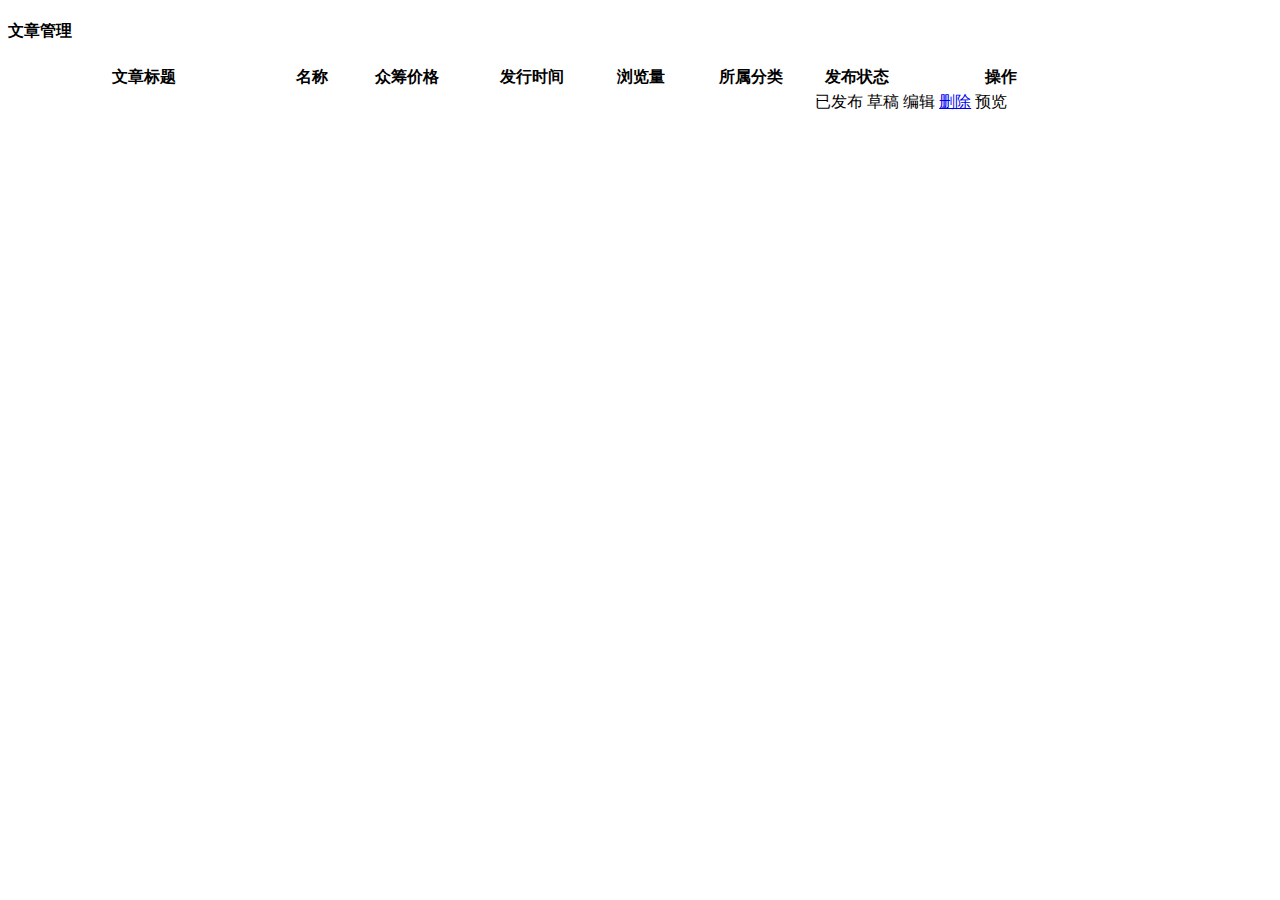
<file: src/main/resources/templates/admin/article_list.html>
<!DOCTYPE html>
<html lang="en" xmlns:th="http://www.thymeleaf.org" th:with="title='文章管理',active='article'">
<header th:replace="admin/header::headerFragment(${title},${active})"></header>
<body class="fixed-left">
<div id="wrapper">
    <div th:replace="admin/header::header-body"></div>
    <div class="content-page">
        <div class="content">
            <div class="container">
                <div class="row">
                    <div class="col-sm-12">
                        <h4 class="page-title">文章管理</h4>
                    </div>
                    <div class="col-md-12">
                        <table class="table table-striped table-bordered">
                            <thead>
                            <tr>
                                <th width="25%">文章标题</th>
                                <!--<th width="15%">发布时间</th>-->
                                <th>名称</th>
                                <th>众筹价格</th>
                                <th>发行时间</th>

                                <th>浏览量</th>
                                <th>所属分类</th>
                                <th width="8%">发布状态</th>
                                <th>操作</th>
                            </tr>
                            </thead>
                            <tbody>
                            <th:block th:each="post : ${articles.list}">
                                <tr th:cid="${post.cid}">
                                    <td>
                                        <a th:href="@{'/admin/article/'+${post.cid}}" th:text="${post.title}"></a>
                                    </td>
                                    <!--<td><th:block th:text="${commons.fmtdate(post.created, 'yyyy-MM-dd HH:mm:ss')}"/></td>-->
                                    <td><th:block th:text="${post.name}"/></td>
                                    <td><th:block th:text="${post.crowdPrice}"/></td>
                                    <td><th:block th:text="${post.crowdEndTime}"/></td>

                                    <td><th:block th:text="${post.hits}"/></td>
                                    <td><th:block th:text="${post.categories}"/></td>
                                    <td>
                                        <th:block th:if="${post.status == 'publish'}">
                                            <span class="label label-success">已发布</span>
                                        </th:block>
                                       <th:block th:if="${post.status == 'draft'}">
                                           <span class="label label-default">草稿</span>
                                       </th:block>
                                    </td>
                                    <td>
                                        <a th:href="@{'/admin/article/'+${post.cid}}"
                                           class="btn btn-primary btn-sm waves-effect waves-light m-b-5"><i
                                                class="fa fa-edit"></i> <span>编辑</span></a>
                                        <a href="javascript:void(0)" th:onclick="'delPost('+${post.cid}+');'"
                                           class="btn btn-danger btn-sm waves-effect waves-light m-b-5"><i
                                                class="fa fa-trash-o"></i> <span>删除</span></a>
                                        <a class="btn btn-warning btn-sm waves-effect waves-light m-b-5" th:href="${commons.permalink(post)}+'/preview'"
                                           target="_blank"><i
                                                class="fa fa-rocket"></i> <span>预览</span></a>
                                    </td>
                                </tr>
                            </th:block>

                            </tbody>
                        </table>
                        <div th:replace="comm/macros :: pageAdminNav(${articles})"></div>
                    </div>
                </div>
                <div th:replace="admin/footer :: footer-content"></div>
            </div>
        </div>
    </div>
</div>
<div th:replace="admin/footer :: footer"></div>
<script type="text/javascript">
    /*<![CDATA[*/
    var tale = new $.tale();
    function delPost(cid) {
        tale.alertConfirm({
            title:'确定删除该文章吗?',
            then: function () {
                tale.post({
                    url : '/admin/article/delete',
                    data: {cid: cid},
                    success: function (result) {
                        if(result && result.success){
                            tale.alertOkAndReload('文章删除成功');
                        } else {
                            tale.alertError(result.msg || '文章删除失败');
                        }
                    }
                });
            }
        });
    }
    /*]]>*/
</script>
</body>
</html>
</file>
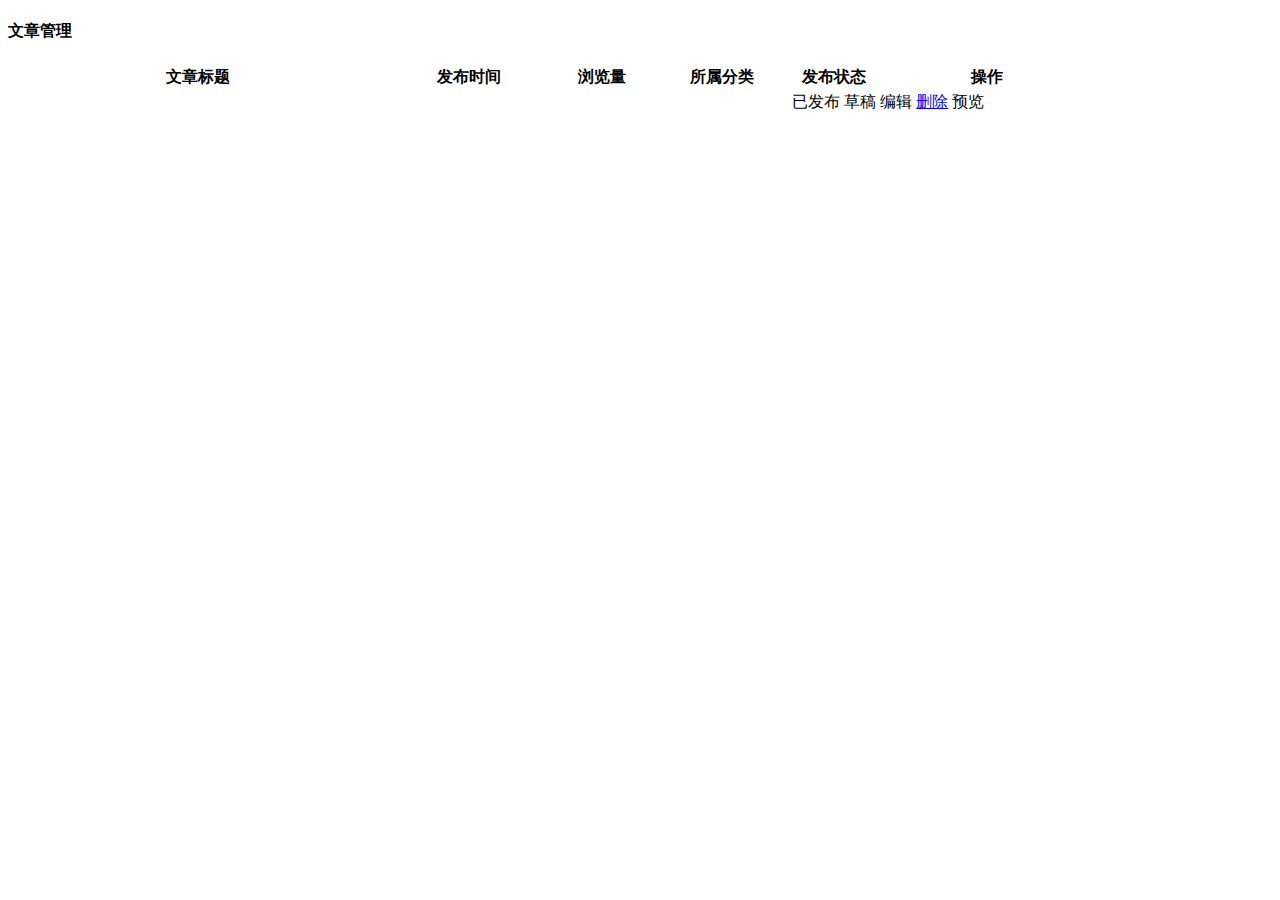
<file: src/main/resources/templates/admin/content_list.html>
<!DOCTYPE html>
<html lang="en" xmlns:th="http://www.thymeleaf.org" th:with="title='内容管理',active='content'">
<header th:replace="admin/header::headerFragment(${title},${active})"></header>
<body class="fixed-left">
<div id="wrapper">
    <div th:replace="admin/header::header-body"></div>
    <div class="content-page">
        <div class="content">
            <div class="container">
                <div class="row">
                    <div class="col-sm-12">
                        <h4 class="page-title">文章管理</h4>
                    </div>
                    <div class="col-md-12">
                        <table class="table table-striped table-bordered">
                            <thead>
                            <tr>
                                <th width="35%">文章标题</th>
                                <th width="15%">发布时间</th>
                                <th>浏览量</th>
                                <th>所属分类</th>
                                <th width="8%">发布状态</th>
                                <th>操作</th>
                            </tr>
                            </thead>
                            <tbody>
                            <th:block th:each="post : ${articles.list}">
                                <tr th:cid="${post.cid}">
                                    <td>
                                        <a th:href="@{'/admin/article/'+${post.cid}}" th:text="${post.title}"></a>
                                    </td>
                                    <td><th:block th:text="${commons.fmtdate(post.created, 'yyyy-MM-dd HH:mm:ss')}"/></td>
                                    <td><th:block th:text="${post.hits}"/></td>
                                    <td><th:block th:text="${post.categories}"/></td>
                                    <td>
                                        <th:block th:if="${post.status == 'publish'}">
                                            <span class="label label-success">已发布</span>
                                        </th:block>
                                       <th:block th:if="${post.status == 'draft'}">
                                           <span class="label label-default">草稿</span>
                                       </th:block>
                                    </td>
                                    <td>
                                        <a th:href="@{'/admin/article/'+${post.cid}}"
                                           class="btn btn-primary btn-sm waves-effect waves-light m-b-5"><i
                                                class="fa fa-edit"></i> <span>编辑</span></a>
                                        <a href="javascript:void(0)" th:onclick="'delPost('+${post.cid}+');'"
                                           class="btn btn-danger btn-sm waves-effect waves-light m-b-5"><i
                                                class="fa fa-trash-o"></i> <span>删除</span></a>
                                        <a class="btn btn-warning btn-sm waves-effect waves-light m-b-5" th:href="${commons.permalink(post)}+'/preview'"
                                           target="_blank"><i
                                                class="fa fa-rocket"></i> <span>预览</span></a>
                                    </td>
                                </tr>
                            </th:block>

                            </tbody>
                        </table>
                        <div th:replace="comm/macros :: pageAdminNav(${articles})"></div>
                    </div>
                </div>
                <div th:replace="admin/footer :: footer-content"></div>
            </div>
        </div>
    </div>
</div>
<div th:replace="admin/footer :: footer"></div>
<script type="text/javascript">
    /*<![CDATA[*/
    var tale = new $.tale();
    function delPost(cid) {
        tale.alertConfirm({
            title:'确定删除该文章吗?',
            then: function () {
                tale.post({
                    url : '/admin/article/delete',
                    data: {cid: cid},
                    success: function (result) {
                        if(result && result.success){
                            tale.alertOkAndReload('文章删除成功');
                        } else {
                            tale.alertError(result.msg || '文章删除失败');
                        }
                    }
                });
            }
        });
    }
    /*]]>*/
</script>
</body>
</html>
</file>
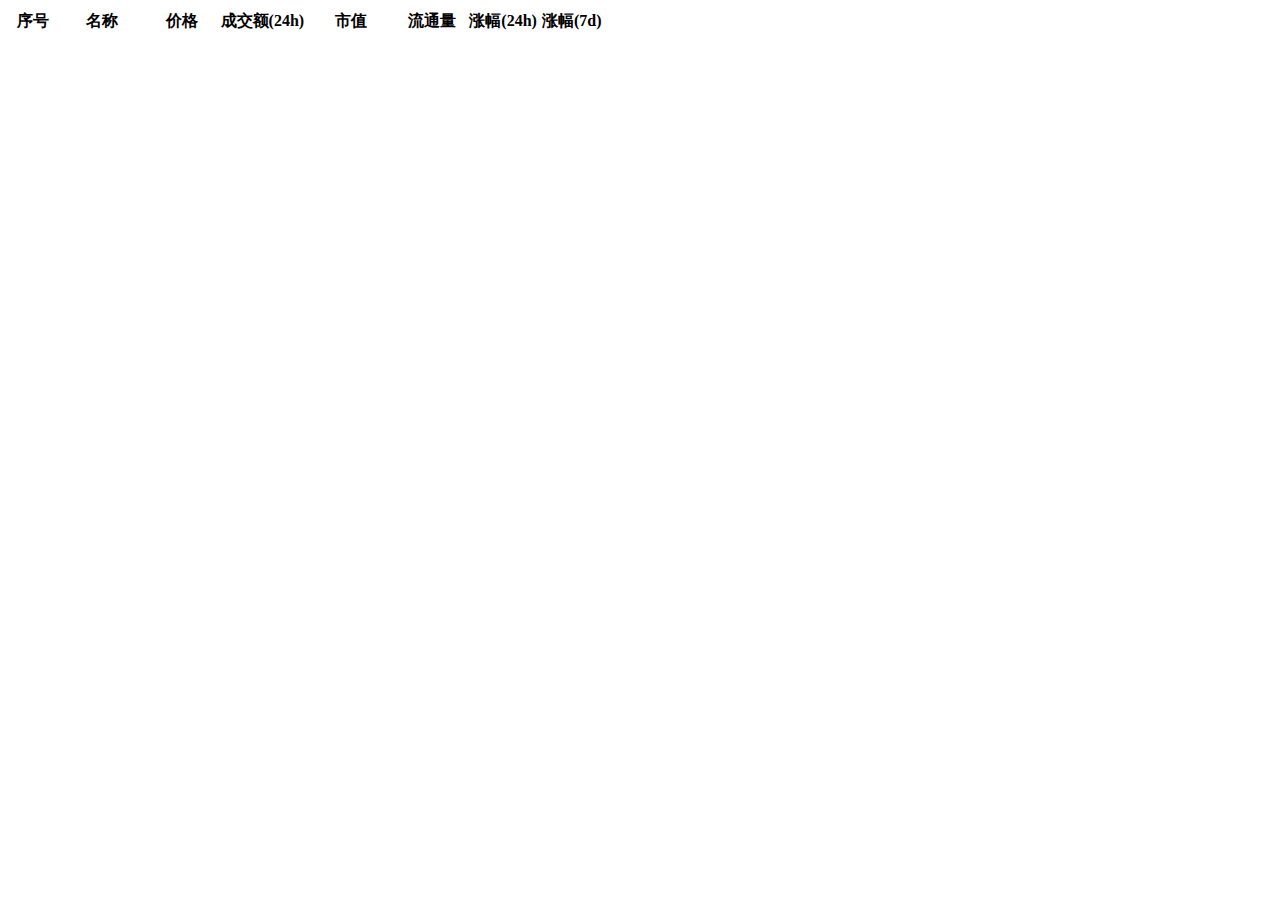
<file: src/main/resources/templates/themes/default/contents.html>
<!DOCTYPE html>
<html lang="en" xmlns:th="http://www.thymeleaf.org">
<div th:replace="themes/default/header::header(null,null)"></div>
<body>
<div class="main-content archive-page clearfix">
    <div class="categorys-item">
        <!--<div id="wrapper">-->
            <!--<div th:replace="admin/header::header-body"></div>-->
            <!--<div class="content-page">-->
                <!--<div class="content">-->
                    <div class="container">
                        <div class="row">
                            <!--<div class="col-sm-12">-->
                                <!--<h4 class="page-title">文章管理</h4>-->
                            <!--</div>-->
                            <div class="col-md-12">
                                <table class="table table-striped table-bordered">
                                    <thead>
                                    <tr>
                                        <th width="8%">序号</th>
                                        <th width="15%">名称</th>
                                        <!--<th width="15%">发布时间</th>-->
                                        <th width="12%">价格</th>
                                        <th width="15%">成交额(24h)</th>
                                        <th width="15%">市值</th>
                                        <th width="12%">流通量</th>
                                        <th width="12%">涨幅(24h)</th>
                                        <th width="15%">涨幅(7d)</th>
                                    </tr>
                                    </thead>
                                    <tbody>
                                    <th:block th:each="post : ${contents}">
                                        <tr th:cid="${post.id}">
                                            <!--<td>-->
                                                <!--<a th:href="@{'/admin/article/'+${post.cid}}" th:text="${post.title}"></a>-->
                                            <!--</td>-->
                                            <!--<td><th:block th:text="${commons.fmtdate(post.created, 'yyyy-MM-dd HH:mm:ss')}"/></td>-->
                                            <td><th:block th:text="${post.cid}"/></td>
                                            <td><th:block th:text="${post.name}"/></td>
                                            <td><th:block th:text="'$ ' + ${post.price_usd} "/></td>
                                            <td><th:block th:text="'$ ' + ${post.volume_24h_usd}"/></td>
                                            <td><th:block th:text="'$ ' + ${post.market_cap_usd}"/></td>
                                            <td><th:block th:text="${post.available_supply}"/></td>
                                            <td><th:block th:text="${post.percent_change_24h} + '%'"/></td>
                                            <td><th:block th:text="${post.percent_change_7d} + '%'"/></td>
                                        </tr>
                                    </th:block>

                                    </tbody>
                                </table>
                                <!--<div th:replace="comm/macros :: pageAdminNav(${articles})"></div>-->
                            </div>
                        </div>
                        <!--<div th:replace="admin/footer :: footer-content"></div>-->
                    </div>
                <!--</div>-->
            <!--</div>-->
        <!--</div>-->
    </div>
</div>
</body>
<div th:replace="themes/default/footer::footer"></div>
</html>
</file>
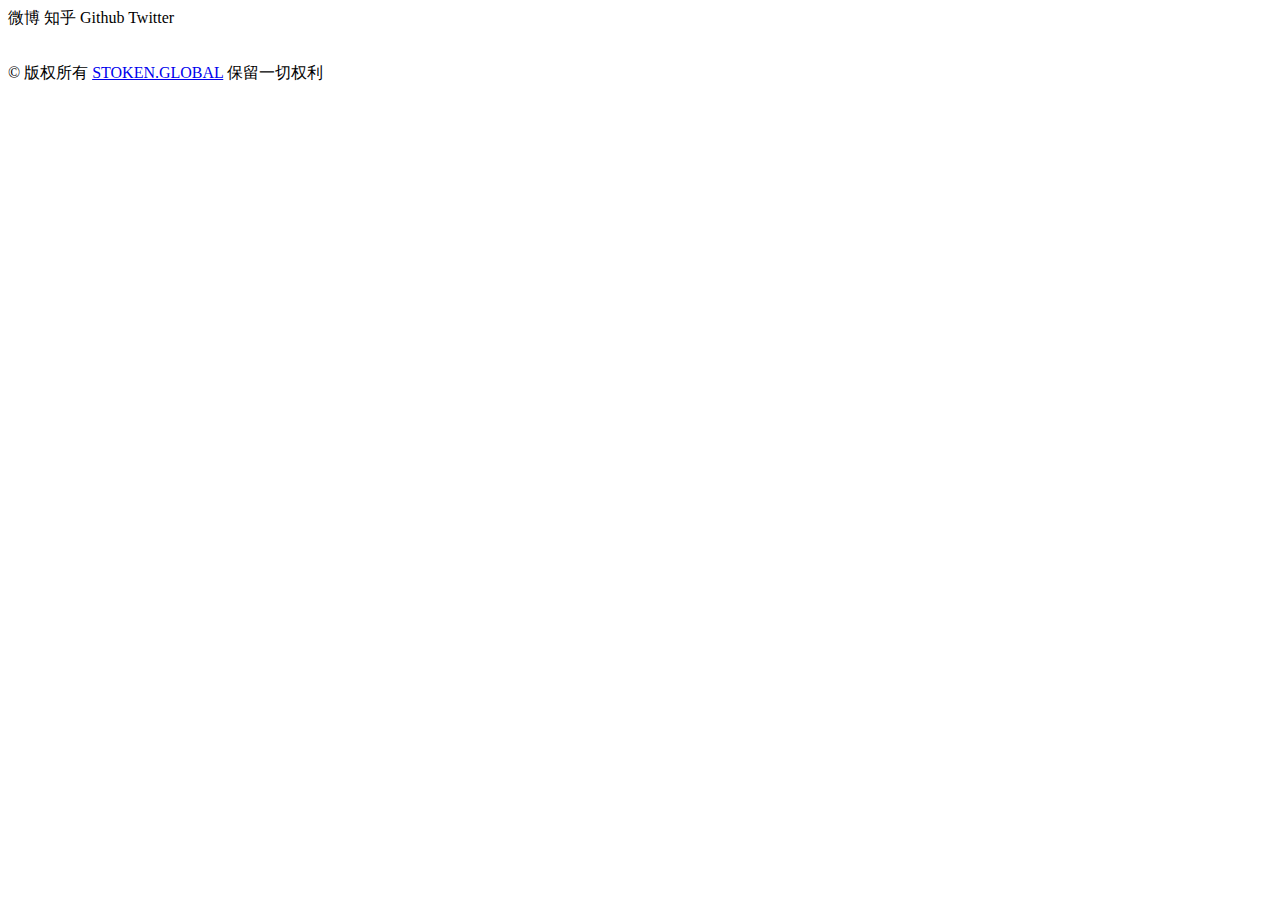
<file: src/main/resources/templates/themes/default/footer.html>
<!DOCTYPE html>
<html lang="en" xmlns:th="http://www.thymeleaf.org" th:fragment="footer">
<body>
<footer class="footer bg-white">
    <div class="footer-social">
        <div class="footer-container clearfix">
            <div class="social-list">
                <th:block th:each="index:${commons.social()}">
                    <th:block th:if="${index.value}!=null and ${index.value}!=''">
                        <th:block th:switch="${index.key}">
                            <th:block th:case="'weibo'">
                                <a class="social weibo" target="blank"
                                   th:href="@{${index.value}}">微博</a>
                            </th:block>
                            <th:block th:case="'zhihu'">
                                <a class="social zhihu" target="blank"
                                   th:href="@{${index.value}}">知乎</a>
                            </th:block>
                            <th:block th:case="'github'">
                                <a class="social github" target="blank"
                                   th:href="@{${index.value}}">Github</a>
                            </th:block>
                            <th:block th:case="'twitter'">
                                <a class="social twitter" target="blank"
                                   th:href="@{${index.value}}">Twitter</a>
                            </th:block>
                        </th:block>
                    </th:block>
                </th:block>
            </div>
        </div>
    </div>
    <div class="footer-meta">
        <div class="footer-container">
            <div class="meta-item meta-copyright">
                <div class="meta-copyright-info">
                    <div class="info-text">
                        <!--<a href="http://www.54tianzhisheng.cn" target="_blank" style="display: block;margin: 0 auto;" class="info-logo">-->
                            <!--<img style="display: block;margin: 0 auto;" th:src="@{/user/img/logo.png}" th:alt="${commons.site_title()}"/>-->
                        <!--</a>-->
                        <br/>
                        <p>&copy; 版权所有 <a href="https://github.com/zhisheng17/blog" target="_blank"
                                         rel="nofollow">STOKEN.GLOBAL</a> 保留一切权利
                        </p>
                        <br/>
                        <!--<p>赣ICP备16004176号</p>-->
                    </div>
                </div>
            </div>

        </div>
    </div>
</footer>

<th:block th:if="${is_post}">
    <div id="directory-content" class="directory-content">
        <div id="directory"></div>
    </div>
    <script>
        /*<![CDATA[*/
        var postDirectoryBuild = function () {
            var postChildren = function children(childNodes, reg) {
                        var result = [],
                                isReg = typeof reg === 'object',
                                isStr = typeof reg === 'string',
                                node, i, len;
                        for (i = 0, len = childNodes.length; i < len; i++) {
                            node = childNodes[i];
                            if ((node.nodeType === 1 || node.nodeType === 9) &&
                                    (!reg ||
                                    isReg && reg.test(node.tagName.toLowerCase()) ||
                                    isStr && node.tagName.toLowerCase() === reg)) {
                                result.push(node);
                            }
                        }
                        return result;
                    },
                    createPostDirectory = function (article, directory, isDirNum) {
                        var contentArr = [],
                                titleId = [],
                                levelArr, root, level,
                                currentList, list, li, link, i, len;
                        levelArr = (function (article, contentArr, titleId) {
                            var titleElem = postChildren(article.childNodes, /^h\d$/),
                                    levelArr = [],
                                    lastNum = 1,
                                    lastRevNum = 1,
                                    count = 0,
                                    guid = 1,
                                    id = 'directory' + (Math.random() + '').replace(/\D/, ''),
                                    lastRevNum, num, elem;
                            while (titleElem.length) {
                                elem = titleElem.shift();
                                contentArr.push(elem.innerHTML);
                                num = +elem.tagName.match(/\d/)[0];
                                if (num > lastNum) {
                                    levelArr.push(1);
                                    lastRevNum += 1;
                                } else if (num === lastRevNum ||
                                        num > lastRevNum && num <= lastNum) {
                                    levelArr.push(0);
                                    lastRevNum = lastRevNum;
                                } else if (num < lastRevNum) {
                                    levelArr.push(num - lastRevNum);
                                    lastRevNum = num;
                                }
                                count += levelArr[levelArr.length - 1];
                                lastNum = num;
                                elem.id = elem.id || (id + guid++);
                                titleId.push(elem.id);
                            }
                            if (count !== 0 && levelArr[0] === 1) levelArr[0] = 0;

                            return levelArr;
                        })(article, contentArr, titleId);
                        currentList = root = document.createElement('ul');
                        dirNum = [0];
                        for (i = 0, len = levelArr.length; i < len; i++) {
                            level = levelArr[i];
                            if (level === 1) {
                                list = document.createElement('ul');
                                if (!currentList.lastElementChild) {
                                    currentList.appendChild(document.createElement('li'));
                                }
                                currentList.lastElementChild.appendChild(list);
                                currentList = list;
                                dirNum.push(0);
                            } else if (level < 0) {
                                level *= 2;
                                while (level++) {
                                    if (level % 2) dirNum.pop();
                                    currentList = currentList.parentNode;
                                }
                            }
                            dirNum[dirNum.length - 1]++;
                            li = document.createElement('li');
                            link = document.createElement('a');
                            link.href = '#' + titleId[i];
                            link.innerHTML = !isDirNum ? contentArr[i] :
                            dirNum.join('.') + ' ' + contentArr[i];
                            li.appendChild(link);
                            currentList.appendChild(li);
                        }
                        directory.appendChild(root);
                    };
            createPostDirectory(document.getElementById('post-content'), document.getElementById('directory'), true);
        };
        postDirectoryBuild();
        /*]]>*/
    </script>
</th:block>

<script th:src="@{//cdn.bootcss.com/headroom/0.9.1/headroom.min.js}"></script>
<script th:src="@{//cdn.bootcss.com/highlight.js/9.9.0/highlight.min.js}"></script>
<script th:src="@{//cdn.bootcss.com/instantclick/3.0.1/instantclick.min.js}"></script>
<script th:inline="javascript">
    /*<![CDATA[*/
    var isOk = [[${is_post}]];
    if (isOk) {
        var postDirectory = new Headroom(document.getElementById("directory-content"), {
            tolerance: 0,
            offset: 100,
            classes: {
                initial: "initial",
                pinned: "pinned",
                unpinned: "unpinned"
            }
        });
    }


    var header = new Headroom(document.getElementById("header"), {
        tolerance: 10,
        offset: 80,
        classes: {
            initial: "animated",
            pinned: "slideDown",
            unpinned: "slideUp"
        }
    });
    header.init();
    $('#search-inp').keypress(function (e) {
        var key = e.which; //e.which是按键的值
        if (key == 13) {
            var q = $(this).val();
            if (q && q != '') {
                window.location.href = '/search/' + q;
            }
        }
    });
    /*]]>*/
</script>
<script data-no-instant="">
    /*<![CDATA[*/
    InstantClick.on('change', function (isInitialLoad) {
        var blocks = document.querySelectorAll('pre code');
        for (var i = 0; i < blocks.length; i++) {
            hljs.highlightBlock(blocks[i]);
        }
        if (isInitialLoad === false) {
            if (typeof ga !== 'undefined') ga('send', 'pageview', location.pathname + location.search);
        }
    });
    InstantClick.init('mousedown');
    /*]]>*/
</script>
</body>
</html>
</file>
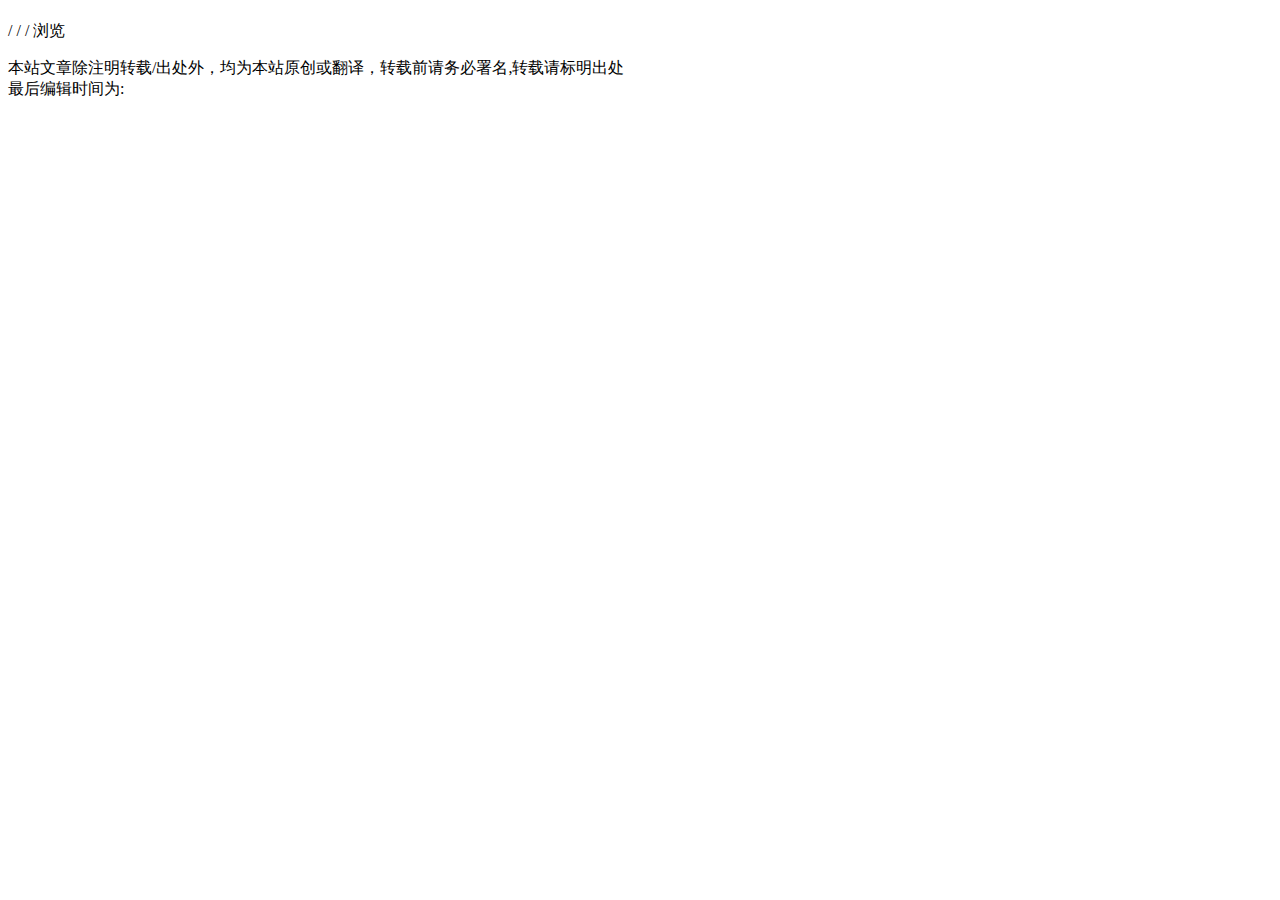
<file: src/main/resources/templates/themes/default/post.html>
<!DOCTYPE html>
<html lang="en" xmlns:th="http://www.thymeleaf.org" xmlns:yh="http://www.thymeleaf.org">
<div th:replace="themes/default/header::header(${article.title},${article.tags})"></div>
<body>
<article class="main-content post-page" itemscope="" itemtype="http://schema.org/Article">
    <div class="post-header">
        <h1 class="post-title" itemprop="name headline">
            <a th:href="${commons.permalink(article)}" th:text="${article.title}" data-no-instant=""></a>
        </h1>
        <div class="post-data">
            <time th:datetime="${commons.fmtdate(article.created)}" itemprop="datePublished" th:text="'发布于 '+ ${commons.fmtdate(article.created)}"></time>
            / <th:block th:utext="${commons.show_categories(article.categories)}"/> / <a href="#comments" th:text="${article.commentsNum ?: 0}+' 条评论'"></a> /
            <th:block th:text="${article.hits}"/>浏览
        </div>
    </div>
    <div id="post-content" class="post-content" itemprop="articleBody">
        <!--从tag变成分类-->
        <!--<p class="post-tags" th:utext="${commons.show_tags(article.tags)}"></p>-->
        <p class="post-tags" th:utext="${commons.show_categories(article.categories)}"></p>
        <th:block th:utext="${commons.article(article.content)}"/>
        <p class="post-info">
            本站文章除注明转载/出处外，均为本站原创或翻译，转载前请务必署名,转载请标明出处<br/>最后编辑时间为:
            <th:block th:text="${commons.fmtdate(article.modified, 'yyyy/MM/dd HH:mm')}"/>
        </p>
    </div>
</article>
<div th:replace="themes/default/comments::comments"></div>
<div th:replace="themes/default/footer::footer"></div>
</body>
</html>
</file>
